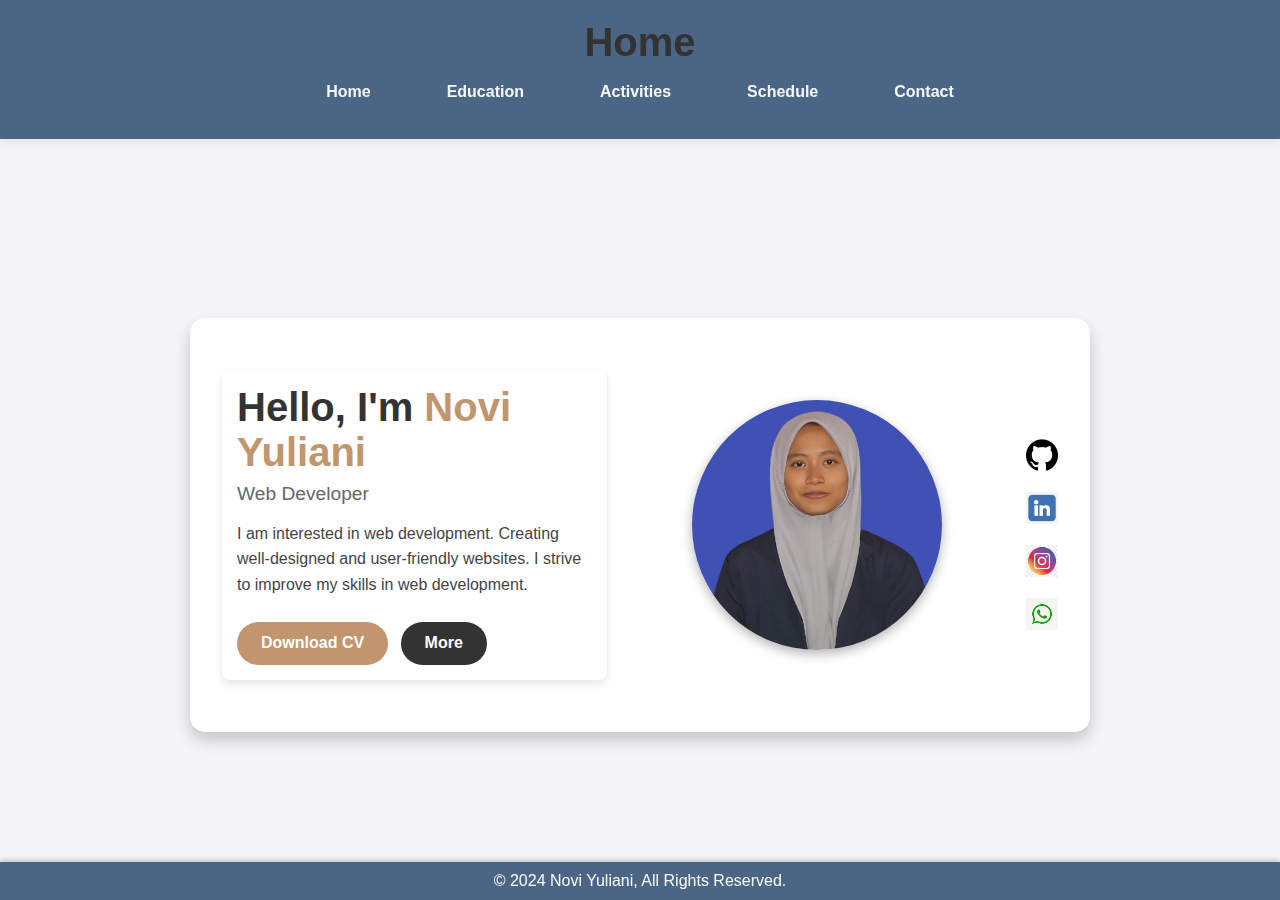
<file: index.html>
<!DOCTYPE html>
<html lang="en">
<head>
    <meta charset="UTF-8">
    <meta name="viewport" content="width=device-width, initial-scale=1.0">
    <title>Profil Novi Yuliani</title>
    <link rel="stylesheet" href="style.css">
</head>
<body>
    <!-- Navigasi Menu -->
    <header>
        <h1>Home</h1>
        <nav class="navbar">
            <a href="index.html">Home</a>
            <a href="pendidikan.html">Education</a>
            <a href="aktivitas.html">Activities</a>
            <a href="jadwal.html">Schedule</a>
            <a href="contact.html">Contact</a>
        </nav>
    </header>

    <main>
        <section class="hero-section">
            <div class="content">
                <h1>Hello, I'm <span class="highlight">Novi Yuliani</span></h1>
                <p class="role">Web Developer</p>
                <p class="description">
                   I am interested in web development. Creating well-designed and user-friendly websites. I strive to improve my skills in web development.
                </p>
                <div class="button-group">
                 <a href="cv.pdf" class="btn download">Download CV</a>
                 <a href="contact.html" class="btn more">More</a>
                </div>
            </div>
            <div class="profile-img">
               <img src="img/novi.jpeg" alt="Foto Novi Yuliani" id="profile-pic">
            </div>
            <div class="social-links">
                <a href="https://github.com" target="_blank"><img src="img/github.png" alt="Github" class="icon"></a>
                <a href="https://www.linkedin.com/in/novi-yuliani-806425316/" target="_blank"><img src="img/in.png" alt="Linkedin" class="icon"></a>
                <a href="https://www.instagram.com/n__novi/profilecard/?igsh=MXNmM2NqY2MzNW85MQ==" target="_blank"><img src="img/ig.png" alt="Instagram" class="icon"></a>
                <a href="https://wa.me/6281395414177" target="_blank"><img src="img/wa2.png" alt="Instagram" class="icon"></a>
            </div>
        </section>
    </main>
     <footer>
        <p>© 2024 Novi Yuliani, All Rights Reserved.</p>
    </footer>
</body>
</html>
</file>
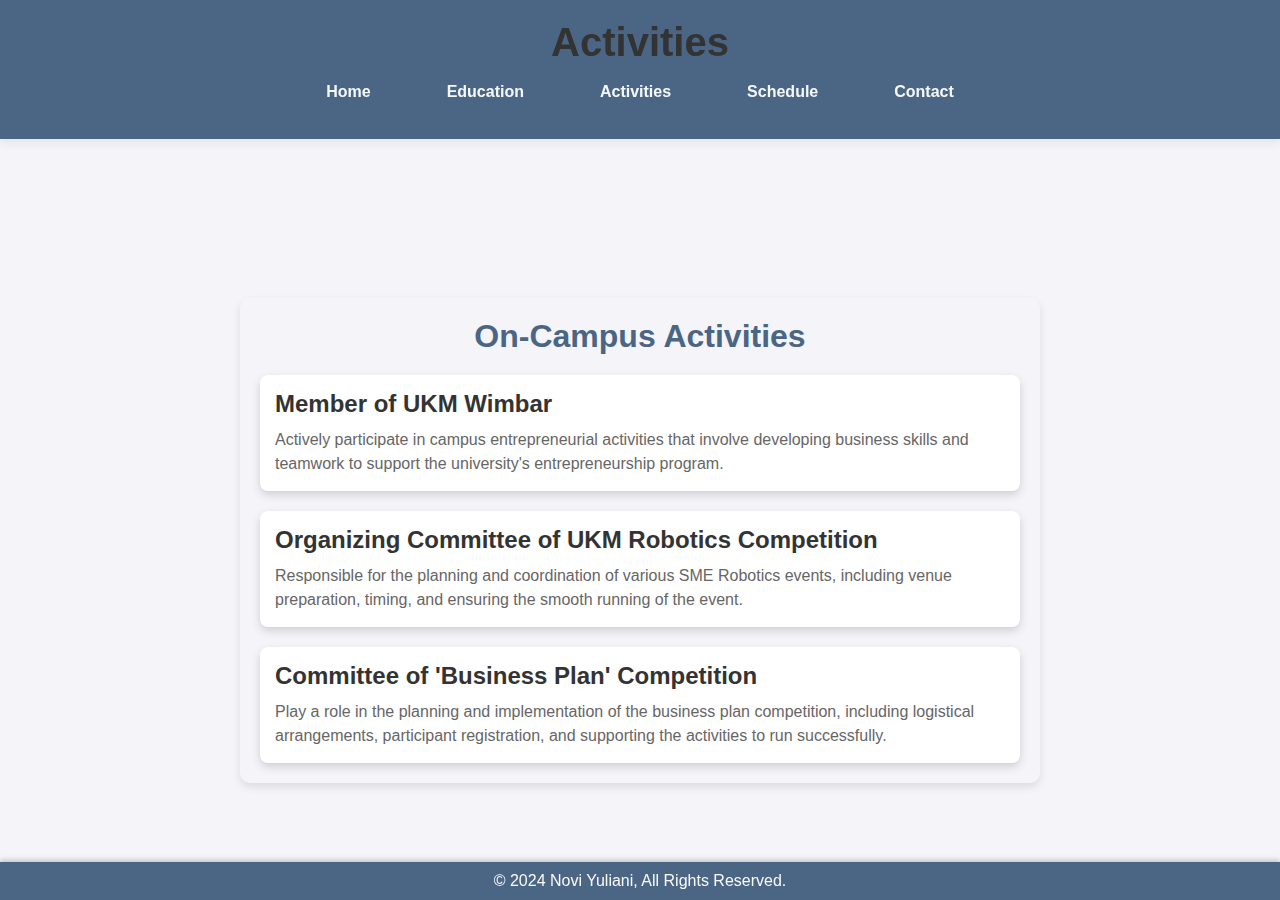
<file: aktivitas.html>
<!DOCTYPE html>
<html lang="en">
<head>
    <meta charset="UTF-8">
    <meta name="viewport" content="width=device-width, initial-scale=1.0">
    <title>Activities - Novi Yuliani</title>
    <link rel="stylesheet" href="style.css">
</head>
<body>
    <header>
        <h1>Activities</h1>
        <nav class="navbar">
            <a href="index.html">Home</a>
            <a href="pendidikan.html">Education</a>
            <a href="aktivitas.html">Activities</a>
            <a href="jadwal.html">Schedule</a>
            <a href="contact.html">Contact</a>
        </nav>
    </header>

    <section class="activity-section">
        <h2>On-Campus Activities</h2>
        <div class="activity-list">
            <div class="activity-item">
                <h3>Member of UKM Wimbar</h3>
                <p>Actively participate in campus entrepreneurial activities that involve developing business skills and teamwork to support the university's entrepreneurship program.</p>
            </div>
            <div class="activity-item">
                <h3>Organizing Committee of UKM Robotics Competition</h3>
                <p>Responsible for the planning and coordination of various SME Robotics events, including venue preparation, timing, and ensuring the smooth running of the event.</p>
            </div>
            <div class="activity-item">
                <h3>Committee of 'Business Plan' Competition </h3>
                <p>Play a role in the planning and implementation of the business plan competition, including logistical arrangements, participant registration, and supporting the activities to run successfully.</p>
            </div>
        </div>
    </section>

    <footer>
        <p>© 2024 Novi Yuliani, All Rights Reserved.</p>
    </footer>
</body>
</html>
</file>
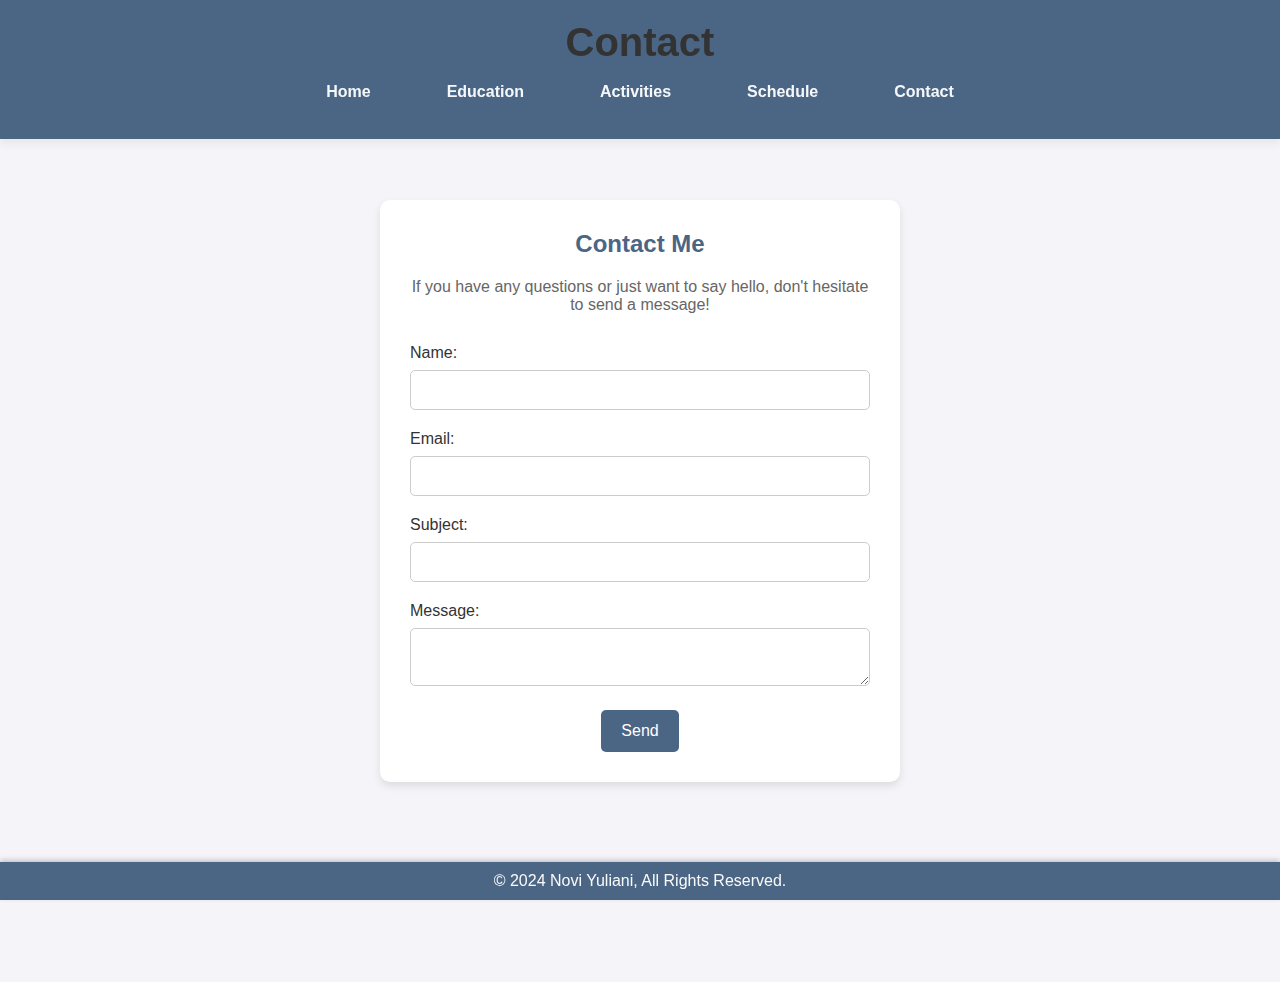
<file: contact.html>
<!DOCTYPE html>
<html lang="en">
<head>
    <meta charset="UTF-8">
    <meta name="viewport" content="width=device-width, initial-scale=1.0">
    <title>Contact - Novi Yuliani</title>
    <link rel="stylesheet" href="style.css">
</head>
<body>
    <header>
        <h1>Contact</h1>
        <nav class="navbar">
            <a href="index.html">Home</a>
            <a href="pendidikan.html">Education</a>
            <a href="aktivitas.html">Activities</a>
            <a href="jadwal.html">Schedule</a>
            <a href="contact.html">Contact</a>
        </nav>
    </header>
    <main class="contact-container">
        <section class="contact-form">
            <h2>Contact Me</h2>
            <p>If you have any questions or just want to say hello, don't hesitate to send a message!</p>
            <form id="contactForm">
                <label for="name">Name:</label>
                <input type="text" id="name" name="name" required>

                <label for="email">Email:</label>
                <input type="email" id="email" name="email" required>

                <label for="subject">Subject:</label>
                <input type="text" id="subject" name="subject" required>

                <label for="message">Message:</label>
                <textarea id="message" name="message" required></textarea>

                <button type="submit">Send</button>
            </form>
        </section>
    </main>
    <footer>
        <p>© 2024 Novi Yuliani, All Rights Reserved.</p>
    </footer>
</body>
</html>
</file>
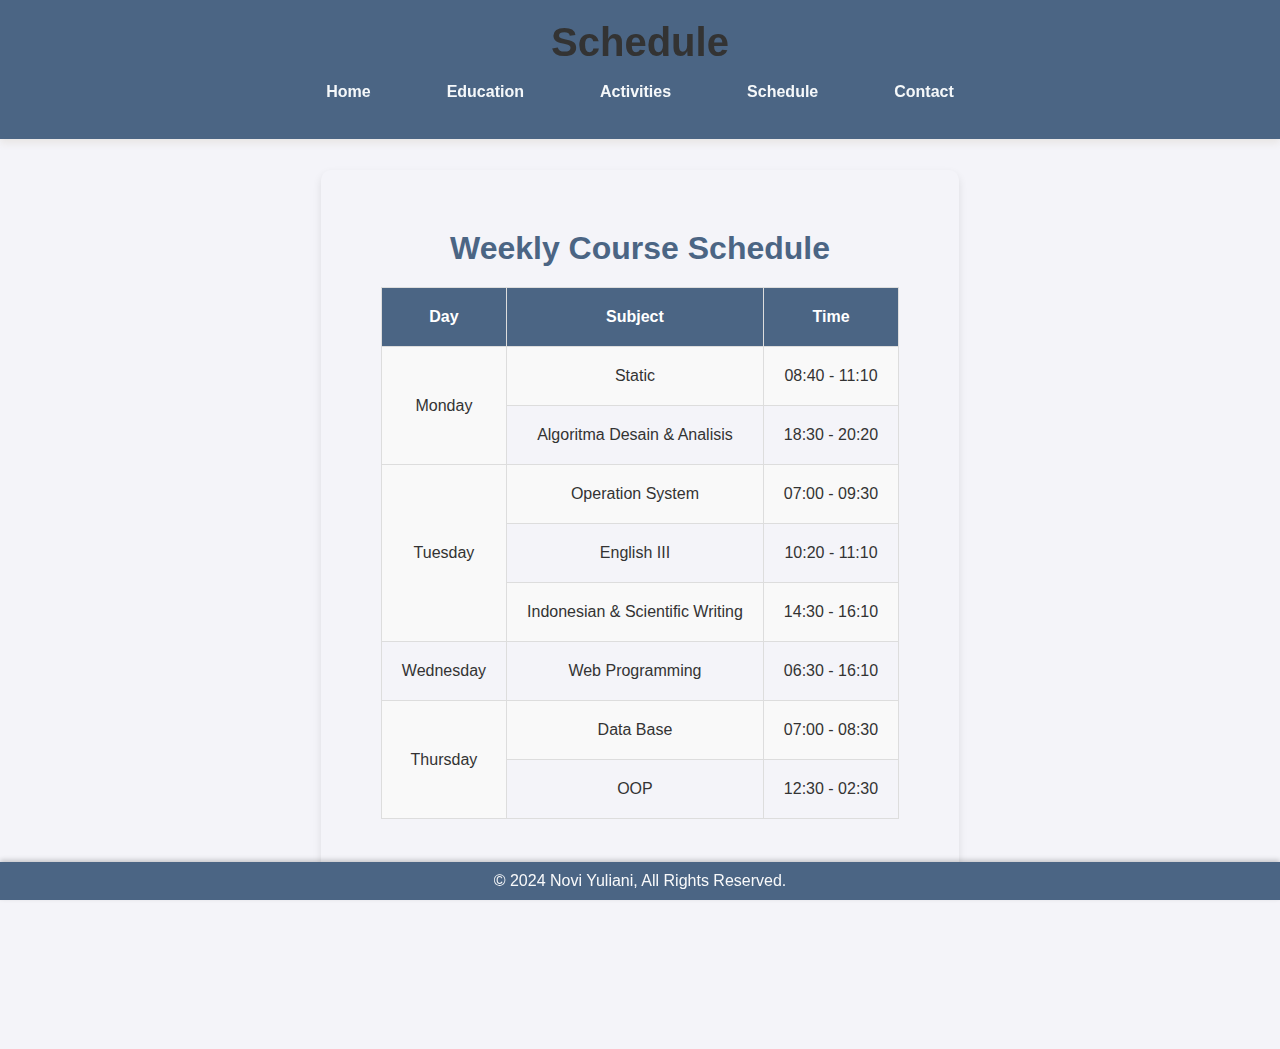
<file: jadwal.html>
<!DOCTYPE html>
<html lang="en">
<head>
    <meta charset="UTF-8">
    <meta name="viewport" content="width=device-width, initial-scale=1.0">
    <title>Course Schedule - Novi Yuliani</title>
    <link rel="stylesheet" href="style.css">
</head>
<body>
    <header>
        <h1>Schedule</h1>
        <nav class="navbar">
            <a href="index.html">Home</a>
            <a href="pendidikan.html">Education</a>
            <a href="aktivitas.html">Activities</a>
            <a href="jadwal.html">Schedule</a>
            <a href="contact.html">Contact</a>
        </nav>
    </header>

    <section class="schedule-section">
        <h2>Weekly Course Schedule</h2>
        <table class="schedule-table">
            <tr>
                <th>Day</th>
                <th>Subject</th>
                <th>Time</th>
            </tr>
            <tr>
                <td rowspan="2">Monday</td>
                <td>Static</td>
                <td>08:40 - 11:10</td>
            </tr>
            <tr>
                <td>Algoritma Desain & Analisis</td>
                <td>18:30 - 20:20</td>
            </tr>
            <tr>
                <td rowspan="3">Tuesday</td>
                <td>Operation System</td>
                <td>07:00 - 09:30</td>
            </tr>
            <tr>
                <td>English III</td>
                <td>10:20 - 11:10</td>
            </tr>
            <tr>
                <td>Indonesian & Scientific Writing</td>
                <td>14:30 - 16:10</td>
            </tr>
            <tr>
                <td>Wednesday</td>
                <td>Web Programming</td>
                <td>06:30 - 16:10</td>
            </tr>
            <tr>
                <td rowspan="2">Thursday</td>
                <td>Data Base</td>
                <td>07:00 - 08:30</td>
            </tr>
            <tr>
                <td>OOP</td>
                <td>12:30 - 02:30</td>
            </tr>
        </table>
    </section>

    <footer>
        <p>© 2024 Novi Yuliani, All Rights Reserved.</p>
    </footer>
</body>
</html>
</file>
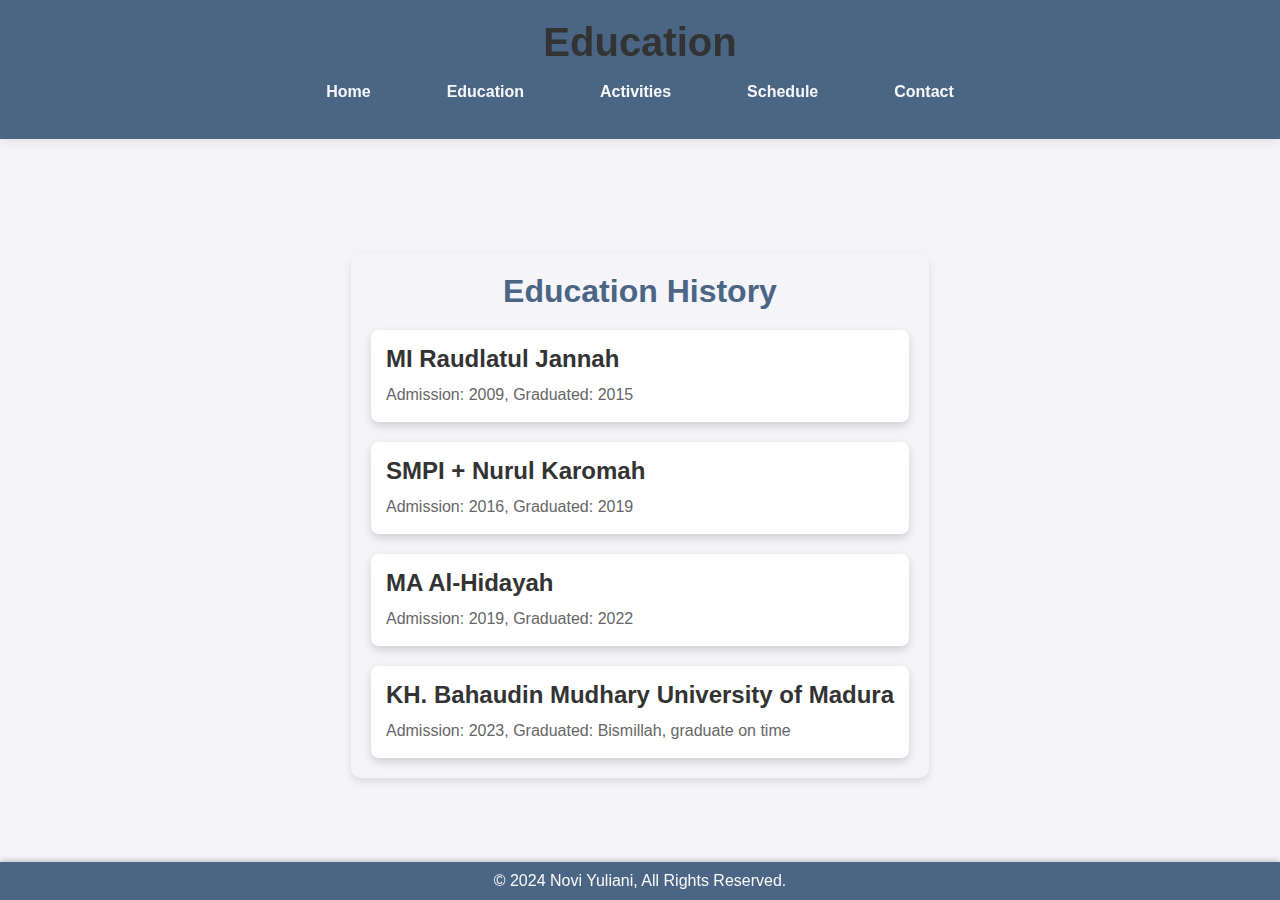
<file: pendidikan.html>
<!DOCTYPE html>
<html lang="en">
<head>
    <meta charset="UTF-8">
    <meta name="viewport" content="width=device-width, initial-scale=1.0">
    <title>Education - Novi Yuliani</title>
    <link rel="stylesheet" href="style.css">
</head>
<body>
    <header>
        <h1>Education</h1>
        <nav class="navbar">
            <a href="index.html">Home</a>
            <a href="pendidikan.html">Education</a>
            <a href="aktivitas.html">Activities</a>
            <a href="jadwal.html">Schedule</a>
            <a href="contact.html">Contact</a>
        </nav>
    </header>

    <section class="education-section">
        <h2>Education History</h2>
        <div class="education-list">
            <div class="education-item">
                <h3>MI Raudlatul Jannah</h3>
                <p>Admission: 2009, Graduated: 2015</p>
            </div>
            <div class="education-item">
                <h3>SMPI + Nurul Karomah</h3>
                <p>Admission: 2016, Graduated: 2019</p>
            </div>
            <div class="education-item">
                <h3>MA Al-Hidayah</h3>
                <p>Admission: 2019, Graduated: 2022</p>
            </div>
            <div class="education-item">
                <h3>KH. Bahaudin Mudhary University of Madura</h3>
                <p>Admission: 2023, Graduated: Bismillah, graduate on time</p>
            </div>
        </div>
    </section>

    <footer>
        <p>© 2024 Novi Yuliani, All Rights Reserved.</p>
    </footer>
</body>
</html>
</file>
<file: style.css>
* {
    margin: 0;
    padding: 0;
    box-sizing: border-box;
    font-family: Arial, sans-serif;
}

body {
    font-family: Arial, sans-serif;
    margin: 0;
    padding: 0;
    background-color: #f4f4f9;
    color: #333;
    display: flex;
    align-items: center;
    justify-content: center;
    min-height: 100vh;
    flex-direction: column;
}

header {
    width: 100%;
    background-color: #4b6584;
    color: #f8f9fa;
    text-align: center;
    padding: 20px 0;
    box-shadow: 0px 4px 8px rgba(127, 97, 37, 0.1);
    position: fixed;
    top: 0;
    left: 0;
    z-index: 10;
}

.navbar {
    display: flex;
    justify-content: center;
    padding: 10px 0;
    gap: 1.5rem;
    list-style: none;
    margin: 0;
}

.navbar a {
    text-decoration: none;
    color: #f5f8fa;
    font-weight: bold;
    padding: 0.5rem 1rem;
    transition: color 0.3s, background-color 0.3s;
    border-radius: 10px;
}

.navbar a:hover {
    background-color: #c1956d;
    color: #242222;
}

nav a {
    color: #f8f9fa;
    margin: 0 10px;
    text-decoration: none;
    font-weight: bold;
    transition: color 0.3s ease;
}

nav a:hover {
    color: #343434;
}

.hero {
    background-color: #444444;
    padding: 50px 0;
    text-align: center;
}

.intro-box {
    max-width: 500px;
    margin: auto;
    padding: 20px;
    background-color: #fff;
    box-shadow: 0 4px 8px rgba(0, 0, 0, 0.1);
    border-radius: 8px;
}

.button-group {
    margin-top: 1.5rem;
}

.btn {
    display: inline-block;
    padding: 0.8rem 1.5rem;
    margin-right: 0.5rem;
    border-radius: 30px;
    text-decoration: none;
    font-weight: bold;
    transition: all 0.3s;
}

button {
    background-color: #4b6584;
    color: #f8f9fa;
    border: none;
    padding: 10px 20px;
    border-radius: 5px;
    cursor: pointer;
    transition: background-color 0.3s ease;
}

button:hover {
    background-color: #34495e;
}

.download {
    background-color: #c1956d;
    color: white;
}

.download:hover {
    background-color: #a97e58;
}

/* Untuk mengatur teks dan gambar tetap sejajar */
.content {
    max-width: 800px;
    margin: 20px auto;
    padding: 15px;
    background-color: #fff;
    box-shadow: 0 4px 8px rgba(0, 0, 0, 0.1);
    border-radius: 8px;
    flex: 1;
    text-align: left; /* Tetap kiri pada layar besar */
}

.c1 {
    max-width: 800px;
    margin: 20px auto;
    padding: 200px;
    background-color: #fff;
    box-shadow: 0 4px 8px rgba(0, 0, 0, 0.1);
    border-radius: 8px;
    flex: 1;
}

h1 {
    font-size: 2.5rem;
    font-weight: Arial;
    color: #333;
  }

.highlight {
    color: #c1956d;
}

.role {
    font-size: 1.2rem;
    color: #666;
    margin-top: 0.5rem;
}

.description {
    margin-top: 1rem;
    font-size: 1rem;
    line-height: 1.6;
    color: #444;
}

.content-box {
    background-color: #f4f4f9;
    padding: 15px;
    margin: 10px 0;
    border-radius: 8px;
    box-shadow: 0 2px 4px rgba(0, 0, 0, 0.1);
}

table {
    width: 100%;
    border-collapse: collapse;
    margin-top: 15px;
}

table, th, td {
    border: 1px solid #ddd;
    padding: 8px;
    text-align: left;
}

table th {
    background-color: #4b6584;
    color: white;
}

.more {
    background-color: #333;
    color: white;
}

.more:hover {
    background-color: #555;
}

.profile-img {
    flex: 1;
    display: flex;
    justify-content: center;
    align-items: center;
}

.social-links {
    text-align: center;
    margin-top: 20px;
    display: flex;
    justify-content: center;
    gap: 20px;
}

.social-icon {
    font-size: 1rem;
    color: #c1956d;
    text-decoration: none;
}

.social-icon:hover {
    color: #a97e58;
} 

.social-links a {
    margin: 0px;
    font-size: 3px; /* Ukuran ikon */
    color: #333; /* Warna ikon */
    transition: color 0.3s;
    display: inline-block
}

.social-links a:hover {
    color: #bfa87a; /* Warna ikon saat hover */
    transform: scale(1.1);  /* Efek zoom saat hover */
}

.social-links img.icon {
    width: 32px;
    height: 32px;
    transition: transform 0.3s ease;
}

.hero-section {
    display: flex;
    align-items: center;
    gap: 2rem;
    padding: 2rem;
    border-radius: 15px;
    box-shadow: 0px 8px 16px rgba(0, 0, 0, 0.2);
    background-color: #fff;
    max-width: 900px;
    width: 100%;
    margin-top: 150px;
}

/* Untuk memusatkan gambar profil dan ikon sosial */
.profile-img,
.social-links {
    display: flex;
    flex-direction: column;
    align-items: center;
}

.profile-img img {
    width: 250px;
    height: 250px;
    border-radius: 50%;
    object-fit: cover;
    box-shadow: 0 4px 12px rgba(0, 0, 0, 0.3);
}

/* Atur ulang tampilan untuk layar kecil */
@media (max-width: 768px) {
    .hero-section {
        flex-direction: column; /* Menyusun secara vertikal */
        align-items: center; /* Pusatkan konten */
        text-align: center; /* Pusatkan teks */
    }

    .content {
        text-align: center; /* Pusatkan teks pada layar kecil */
    }

    .social-links {
        margin-top: 1rem; /* Memberi jarak di bawah gambar profil */
    }
}

/* Styling untuk bagian Pendidikan */
.education-section {
    max-width: 800px;
    margin: 150px auto 20px; /* Jarak dari atas untuk memperhitungkan header */
    padding: 20px;
    background-color: #f4f4f9;
    border-radius: 10px;
    box-shadow: 0 4px 8px rgba(0, 0, 0, 0.1);
    text-align: center;
}

.education-section h2 {
    font-size: 2rem;
    color: #4b6584;
    margin-bottom: 20px;
}

.education-list {
    display: flex;
    flex-direction: column;
    gap: 20px;
}

.education-item {
    background-color: #fff;
    padding: 15px;
    border-radius: 8px;
    box-shadow: 0 4px 10px rgba(0, 0, 0, 0.15);
    text-align: left;
}

.education-item h3 {
    font-size: 1.5rem;
    color: #333;
    margin-bottom: 10px;
}

.education-item p {
    font-size: 1rem;
    color: #666;
    line-height: 1.5;
}

/* Responsif untuk layar kecil */
@media (max-width: 768px) {
    .education-section {
        padding: 10px;
    }

    .education-item h3 {
        font-size: 1.3rem;
    }

    .education-item p {
        font-size: 0.9rem;
    }
}

/* Styling untuk bagian Aktivitas */
.activity-section {
    max-width: 800px;
    margin: 200px auto 20px; /* Jarak dari atas */
    padding: 20px;
    background-color: #f4f4f9;
    border-radius: 10px;
    box-shadow: 0 4px 8px rgba(0, 0, 0, 0.1);
    text-align: center;
}

.activity-section h2 {
    font-size: 2rem;
    color: #4b6584;
    margin-bottom: 20px;
}

.activity-list {
    display: flex;
    flex-direction: column;
    gap: 20px;
}

.activity-item {
    background-color: #fff;
    padding: 15px;
    border-radius: 8px;
    box-shadow: 0 4px 10px rgba(0, 0, 0, 0.15);
    text-align: left;
}

.activity-item h3 {
    font-size: 1.5rem;
    color: #333;
    margin-bottom: 10px;
}

.activity-item p {
    font-size: 1rem;
    color: #666;
    line-height: 1.5;
}

/* Responsif untuk layar kecil */
@media (max-width: 768px) {
    .activity-section {
        padding: 10px;
    }

    .activity-item h3 {
        font-size: 1.3rem;
    }

    .activity-item p {
        font-size: 0.9rem;
    }
}

/* Styling untuk bagian Portofolio */
.portfolio-section {
    max-width: 800px;
    margin: 100px auto 20px;
    padding: 20px;
    background-color: #f4f4f9;
    border-radius: 10px;
    box-shadow: 0 4px 8px rgba(0, 0, 0, 0.1);
    text-align: center;
}

.portfolio-section h2 {
    font-size: 2rem;
    color: #4b6584;
    margin-bottom: 20px;
}

.portfolio-list {
    display: flex;
    flex-direction: column;
    gap: 20px;
}

.portfolio-item {
    background-color: #fff;
    padding: 15px;
    border-radius: 8px;
    box-shadow: 0 4px 10px rgba(0, 0, 0, 0.15);
    text-align: left;
}

.portfolio-item h3 {
    font-size: 1.5rem;
    color: #333;
    margin-bottom: 10px;
}

.portfolio-item p {
    font-size: 1rem;
    color: #666;
    line-height: 1.5;
}

/* Responsif untuk layar kecil */
@media (max-width: 768px) {
    .portfolio-section {
        padding: 10px;
    }

    .portfolio-item h3 {
        font-size: 1.3rem;
    }

    .portfolio-item p {
        font-size: 0.9rem;
    }
}

/* Styling untuk bagian Jadwal */
.schedule-section {
    max-width: 900px;
    margin: 170px auto;
    padding: 60px;
    background-color: #f4f4f9;
    border-radius: 10px;
    box-shadow: 0 4px 8px rgba(0, 0, 0, 0.1);
    text-align: center;
}

.schedule-section h2 {
    font-size: 2rem;
    color: #4b6584;
    margin-bottom: 20px;
}

.schedule-table {
    width: 100%;
    border-collapse: collapse;
    margin: 0 auto;
}

.schedule-table th, .schedule-table td {
    padding: 20px;
    border: 1px solid #ddd;
    text-align: center;
}

.schedule-table th {
    background-color: #4b6584;
    color: #fff;
    font-weight: bold;
}

.schedule-table tr:nth-child(even) {
    background-color: #f9f9f9;
}

.schedule-table tr:hover {
    background-color: #e3e3e3;
}

/* Responsif untuk layar kecil */
@media (max-width: 768px) {
    .schedule-section {
        padding: 10px;
    }

    .schedule-table th, .schedule-table td {
        padding: 10px;
        font-size: 0.9rem;
    }
}

/* Styling untuk bagian contact form */
.contact-container {
    display: flex;
    justify-content: center;
    align-items: center;
    padding: 200px;
    background-color: #f4f4f9;
}

.contact-form {
    background-color: #fff;
    padding: 30px;
    max-width: 650px;
    width: 80%;
    border-radius: 10px;
    box-shadow: 0 4px 8px rgba(0, 0, 0, 0.1);
    text-align: center;
}

.contact-form h2 {
    color: #4b6584;
    margin-bottom: 20px;
}

.contact-form p {
    font-size: 1rem;
    margin-bottom: 30px;
    color: #666;
}

.contact-form label {
    font-size: 1rem;
    color: #333;
    text-align: left;
    display: block;
    margin-bottom: 8px;
}

.contact-form input,
.contact-form textarea {
    width: 100%;
    padding: 10px;
    margin-bottom: 20px;
    border: 1px solid #ccc;
    border-radius: 5px;
    box-sizing: border-box;
    font-size: 1rem;
    transition: border 0.3s ease;
}

.contact-form input:focus,
.contact-form textarea:focus {
    border-color: #4b6584;
    outline: none;
}

.contact-form button {
    background-color: #4b6584;
    color: #fff;
    border: none;
    padding: 12px 20px;
    font-size: 1rem;
    border-radius: 5px;
    cursor: pointer;
    transition: background-color 0.3s ease;
}

.contact-form button:hover {
    background-color: #3b4a64;
}

/* Responsif untuk layar kecil */
@media (max-width: 768px) {
    .contact-container {
        padding: 20px;
    }
    
    .contact-form {
        padding: 20px;
    }

    .contact-nav a {
        font-size: 0.9rem;
        padding: 3px 7px;
    }
}


footer {
    background-color: #4b6584;
    color: #f8f9fa;
    text-align: center;
    padding: 10px 0;
    position: fixed;
    bottom: 0;
    width: 100%;
    box-shadow: 0px -2px 5px rgba(0, 0, 0, 0.2);
}
</file>
